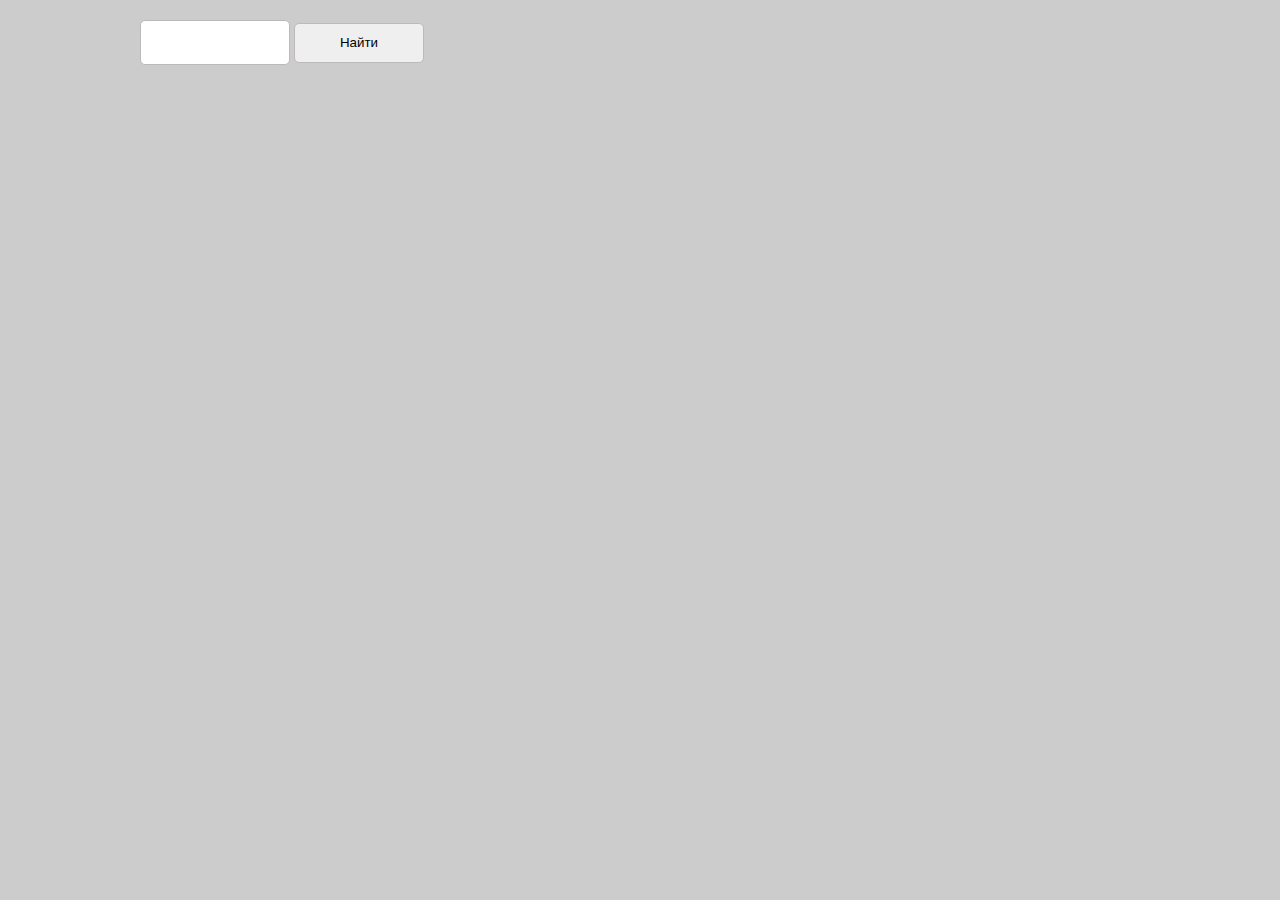
<file: task 4/index4.html>
<!DOCTYPE html>
<html lang="en">
<head>
    <meta charset="UTF-8">
    <meta http-equiv="X-UA-Compatible" content="IE=edge">
    <meta name="viewport" content="width=device-width, initial-scale=1.0">
    <link rel="stylesheet" href="task4.css">
    <title>Document</title>
</head>
<body>
<!-- Задание 4. Страна + соседние
Изучить внимательно варианты запросов к API из первого задания (https://restcountries.com/). 
Посмотрите, как можно получить информацию об одной стране по названию, по коду.
Получить информацию об одной (любой) стране, отрисовать ее карточку.
Затем, внутри ответа (во втором then) отправить дополнительный запрос за информацией о ее соседних странах 
(информация о соседях есть в объекте страны), отрисовать их карточки рядом или ниже, сделать их более мелкими по размеру, 
добавить заголовок "Соседняя страна" (см. ПРИМЕР). -->


    <div class="container">
        <input type="text">
        <button>Найти</button>
        <div class="row">
        </div>
    </div>
    <script src="task4.js"></script>
</body>
</html>
</file>
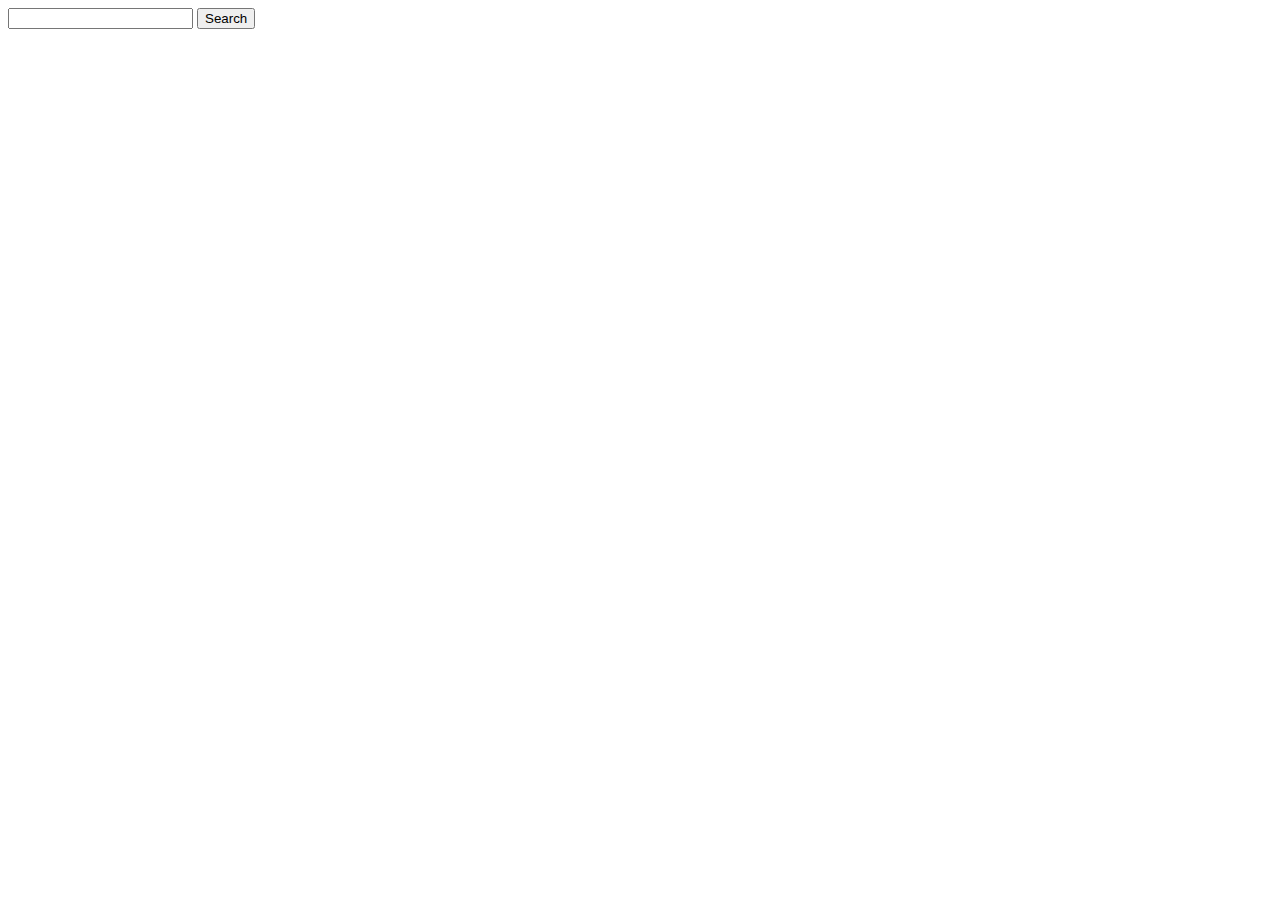
<file: task 5/index5.html>
<!DOCTYPE html>
<html lang="en">
<head>
    <meta charset="UTF-8">
    <meta http-equiv="X-UA-Compatible" content="IE=edge">
    <meta name="viewport" content="width=device-width, initial-scale=1.0">
    <link rel="stylesheet" href="task5.css">
    <title>Document</title>
</head>
<body>

    <!-- Задание 5. Youtube Viewer
    Разработать youtube-виджет, как в примере ЗДЕСЬ.
    ПОРЯДОК РАБОТЫ
    1. Подготовьте верстку:
    - форма с инпутом и кнопкой
    - блок для плеера
    - блок для превьюшек
    2. JS
    Использовать следующее API:
    https://www.googleapis.com/youtube/v3/search?part=snippet&key=AIzaSyB5nX8yZf5VQi0g7V7FWwpJ6YSrOTK8b10&q=ИСКОМАЯ_ФРАЗА&type=video
    где "ИСКОМАЯ_ФРАЗА" должна заменяться на текст из инпута, который заполняет пользователь.
    В адресе есть API-ключ (выделен жирным), у него есть квоты на использование. Если ключ не будет работать, получите свой по инструкции.
    - Изучить ответ, там будет 5 элементов, описывающих видеоролики. Взять первый и для него создать разметку.
    Код для видеоплеера будет таким:
    тег iframe width="560" height="315" src="https://www.youtube.com/embed/ВИДЕО_ID" frameborder="0" allow="autoplay; encrypted-media" allowfullscreen>`
    где "ВИДЕО_ID" - это videoId, который вы должны увидеть к ответе от API.
    - Сделать так, чтобы плееры не плодились при повторном поиске, а заменялись друг на друга.
    - Сделать дополнительную отрисовку пяти элементов из ответа в виде превью (картинок) под видео (не плееров, а картинок!). При нажатии на превью плеер подменяется на выбранный ролик. -->

    <div class="header">
        <form>
            <input  class="request" type="text">
            <button class="search">Search</button>
        </form>
    </div>
    <div class="player">
        <iframe class="video"  width="560" height="315"  src="" frameborder="0" allow="autoplay; encrypted-media" allowfullscreen></iframe>
    </div>
    <div class="preview"></div>
    <script src="task5.js"></script>
</body>
</html>
</file>
<file: task 4/task4.css>
*{
    padding: 0;
    margin: 0;
    box-sizing: border-box;
}
.container{
    width: 1000px;
    margin: 0 auto;
}
body{
    background-color: rgba(0, 0, 0, 0.2);
}

input{
    border-radius: 5px;
    border: 1px solid rgb(190, 185, 185);
    margin-top: 20px;
    width: 150px;
    height: 45px;
    padding: 5px;
}
input:focus {
    outline: none;
}
button{
    margin-top: 20px;
    border: 1px solid rgb(190, 185, 185);
    border-radius: 5px;
    width: 130px;
    height: 40px;
}
.row{
    display: flex;
    flex-direction: row;
    flex-wrap: wrap;
    justify-content: space-between;
}
.card:first-child{
    border-radius: 20px;
    background-color: white;
    width: 320px;
    height: 440px;
    display: flex;
    flex-direction: column;
    flex-wrap: wrap;
    margin-bottom: 20px;
}
.card{
    border-radius: 20px;
    background-color: white;
    width: 300px;
    display: flex;
    flex-direction: column;
    flex-wrap: wrap;
    margin-bottom: 30px;
    margin-top: 10px;
}
.border-country{
    background-color: black;
}


.top-img{
    border-radius: 20px 20px 0 0;
    padding-bottom: 10px;
    width: 100%;
    height: 180px;

}
span{
    padding-left: 5px;
}
p{
    padding: 8px;
}
.img-text{
    display: flex;
    flex-direction: row;
    padding: 8px;
    align-items: center;
}

.img-text img{
    width: 20px;
    height: 20px;
    align-items: center;
}
</file>
<file: task 5/task5.css>
.preview{
    display: flex;
}
img{
    width: 200px;
    height: 150px;
    margin: 20px;
}
</file>
